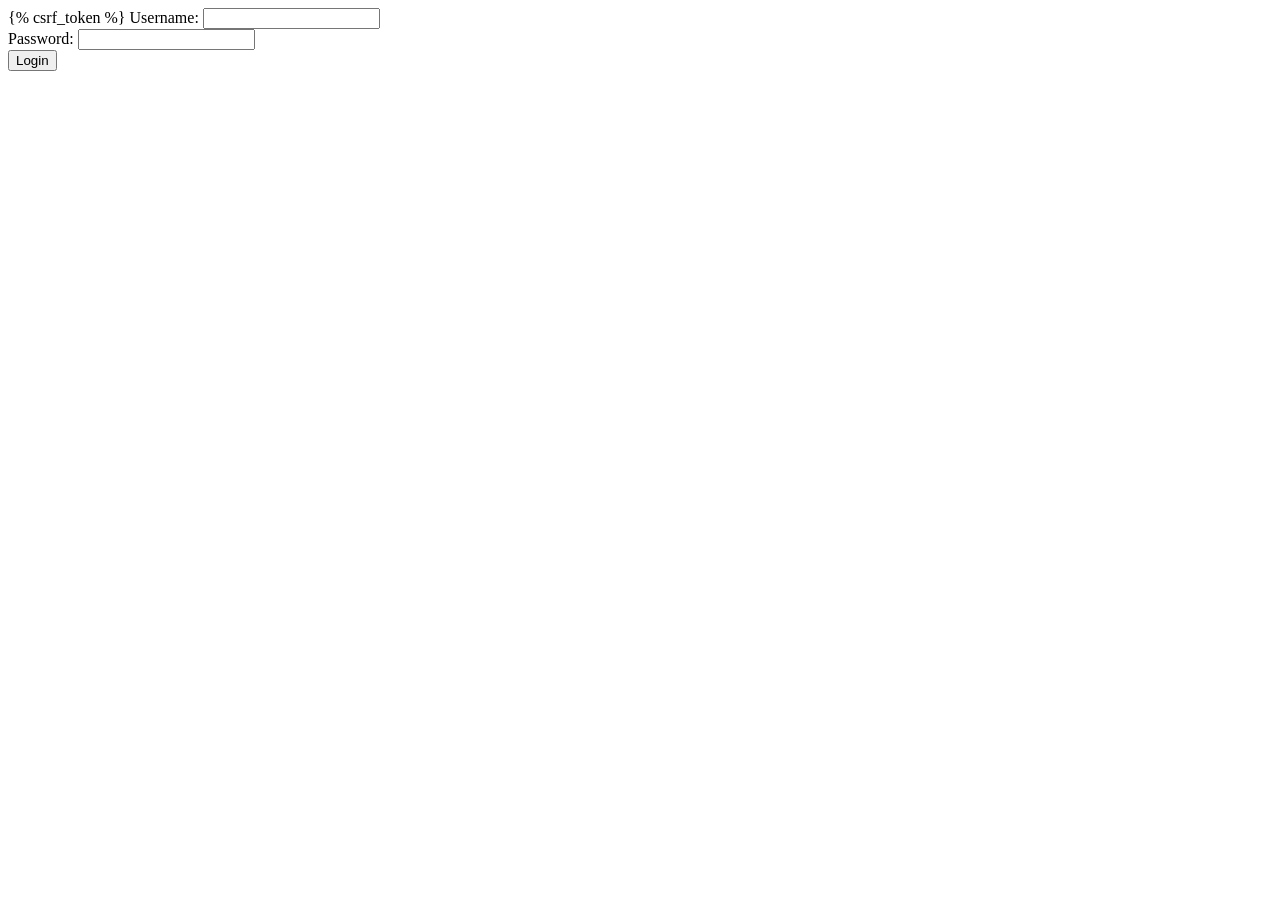
<file: templates/login.html>
<!DOCTYPE html>
<html lang="en">
<head>
    <meta charset="UTF-8">
    <meta name="viewport" content="width=device-width, initial-scale=1.0">
    <title>Registration</title>
</head>
<body>
    <div>
        <form method="POST">
            {% csrf_token %}
            <label for="username">Username:</label>
            <input type="text" name="username" id="username" required><br>
            <label for="password">Password:</label>
            <input type="password" name="password" id="password" required><br>
            <button type="submit">Login</button>
        </form>        
    </div>
</body>
</html>
</file>
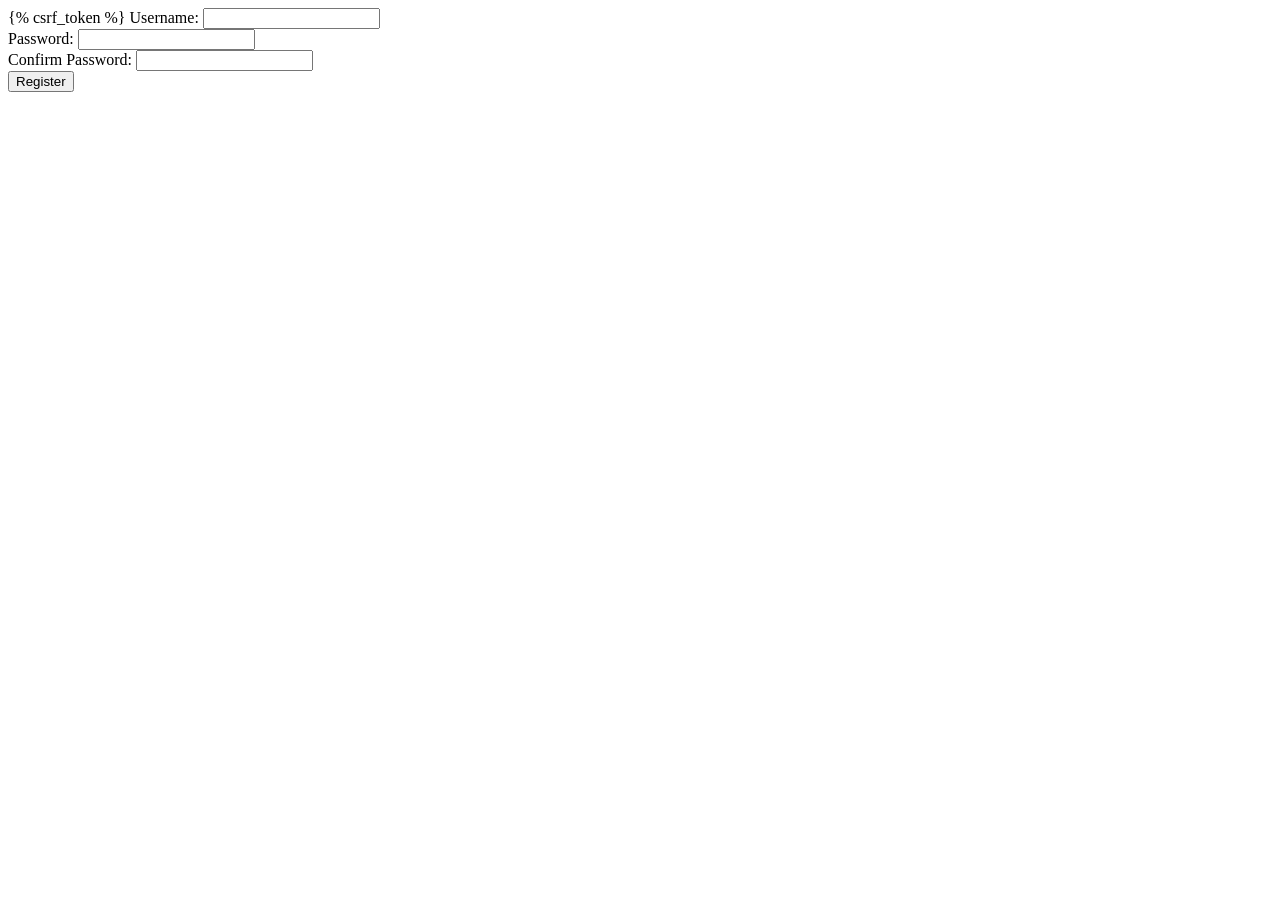
<file: templates/register.html>
<!DOCTYPE html>
<html lang="en">
<head>
    <meta charset="UTF-8">
    <meta name="viewport" content="width=device-width, initial-scale=1.0">
    <title>Registration</title>
</head>
<body>
    <div>
        <form method="POST">
            {% csrf_token %}
            <label for="username">Username:</label>
            <input type="text" name="username" id="username" required><br>
            <label for="password">Password:</label>
            <input type="password" name="password" id="password" required><br>
            <label for="confirm_password">Confirm Password:</label>
            <input type="password" name="confirm_password" id="confirm_password" required><br>
            <button type="submit">Register</button>
        </form>        
    </div>
</body>
</html>
</file>
